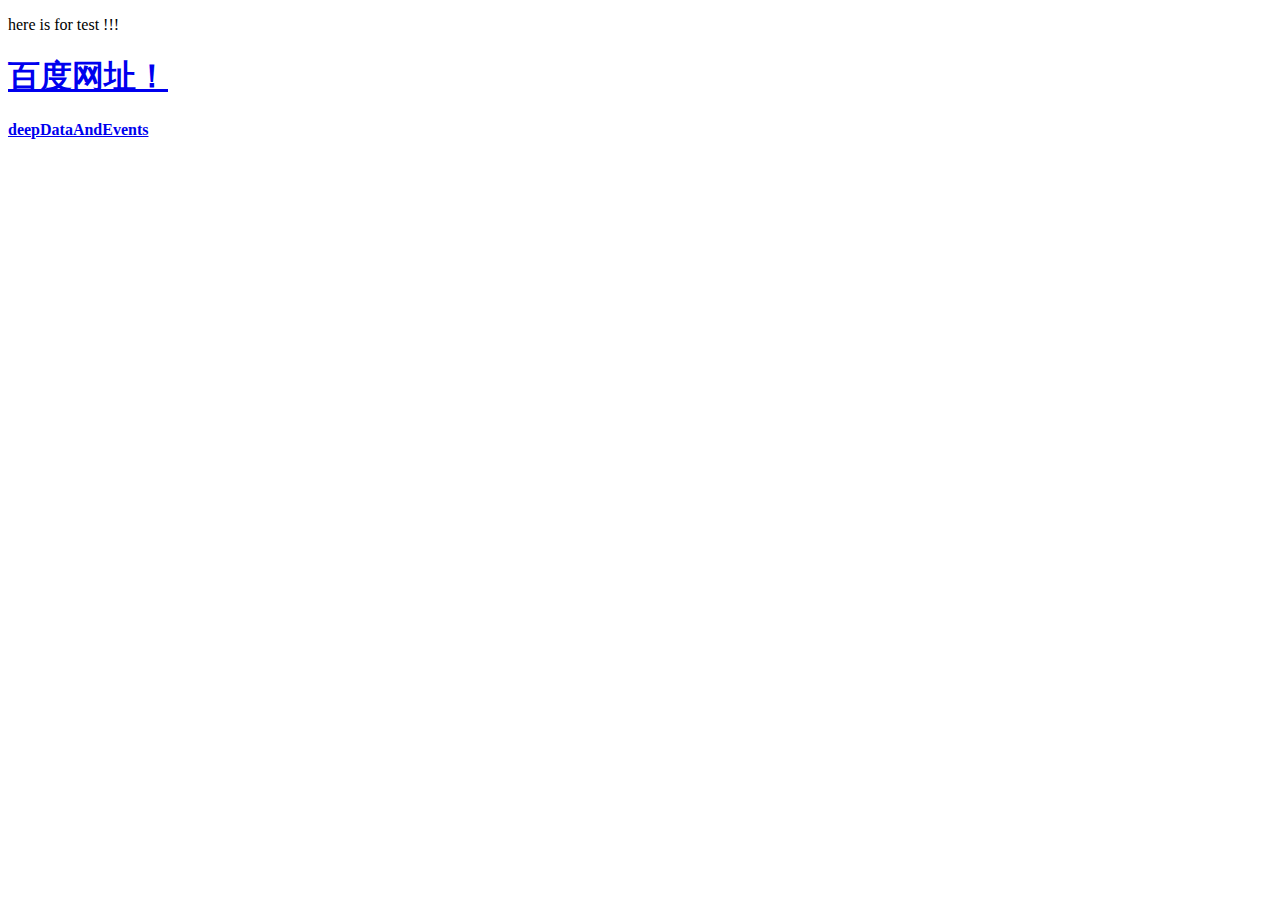
<file: index.html>
<!DOCTYPE html>
<html lang="en">
<head>
    <meta charset="UTF-8">
    <meta name="viewport" content="width=device-width, initial-scale=1.0">
    <title style="width: min-content;color:brown;">Here is my pages！</title>
</head>
<body>
    <p>here is for test !!!</p>
    <h1><a href="http://www.baidu.com"> 百度网址！</h1>
    <tr>
      <td>
        <title>Home</title>

      </td>
    </tr>
    <b>
      deepDataAndEvents

    </b>
</body>
</html>
</file>
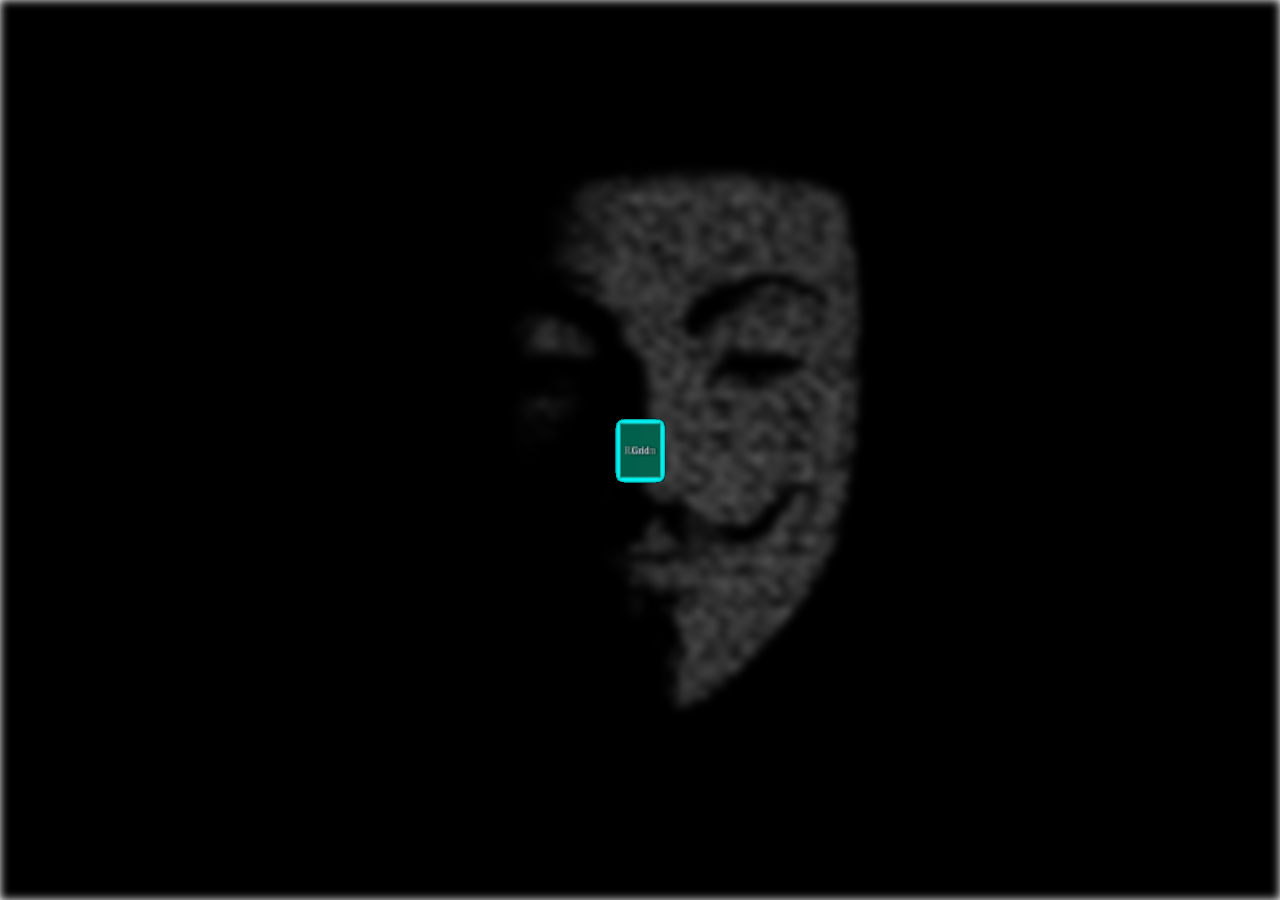
<file: ！！index.html>
<!DOCTYPE html>
<html lang='en' onselectstart='return false'>
<head>
<meta charset='utf-8' />
<style>
li,
ul,
div,
html,
body{
  margin: 0;
  padding: 0;
}

html,
body{ height: 100% }

li{ list-style-type: none }

.wrap{
  height: 100%;
  overflow: hidden;
  perspective: 800px;
}

#box{
  top: 50%;
  left: 50%;
  width: 0;
  height: 0;
  position: relative;
  transform-style: preserve-3d;
  transform: translateZ(-1600px);
  z-index: 1;
}
#box li{
  top: -80px;
  left: -60px;
  width: 120px;
  height: 160px;
  position: absolute;
  text-align: center;
  line-height: 160px;
  background-color: rgba(5,100,80,0.2);
  border: 1px solid rgba(125,255,255,0.25);
  box-shadow: 0 0 15px rgba(0,255,255,0.5);
  cursor: pointer;
}
#box li span{
  font-size: 28px;
  font-weight: blod;
  text-shadow: 2px 2px 5px black;
  color: #efebef;
}

.mask{
  width: 100%;
  height: 100%;
  background: url('bg_mask.jpg') no-repeat center;
  background-size: cover;
  filter: blur(5px);
}
.mask > .bg-mask{
  width: 100%;
  height: 100%;
  background: #000;
  opacity: 0.25;
}
</style>
</head>
<body>
<div class="wrap">
  <ul id="box"></ul>

  <div class="mask">
    <div class="bg-mask"></div>
  </div>
</div>
<script src='jquery-2.2.4.js'></script>
<script>

// 开启一个独立的空间避免全局变量污染
(function(){
  let

  idx,
  timer,

  // 存放li 元素
  liElem,

  // 存放span 元素
  spanElem,

  // 记录布局类型
  currentStyle,

  // 鼠标X、Y坐标值
  oldCoordX,
  oldCoordY,
  nowCoordX,
  nowCoordY,

  // li 元素水平、垂直、纵深方向偏移位
  offsetStepX,
  offsetStepY,
  offsetStepZ,

  // li 元素的坐标
  liElemCoordX,
  liElemCoordY,
  liElemCoordZ,

  // 鼠标X、Y差值
  minusX = 0,
  minusY = 0,

  // X、Y偏移度数
  liElemDegX = 0,
  liElemDegY = 0,

  // li 元素的最大个数
  liElemMaxNum = 162,

  // li 元素 水平、垂直铺放的最大个数
  liElemRowMaxNum = 5,
  liElemColMaxNum = 5,

  // li 元素水平、垂直、纵深方向的最大间隔距离
  liElemOffsetX = 350,
  liElemOffsetY = 350,
  liElemOffsetZ = 350,

  // li 元素默认景深
  liElemDepDefault = -1000,

  // 避免覆盖默认景深值
  depDefault = liElemDepDefault-600;

  // 避免第一次拖动发生错位
  liElemDepZ = liElemDepDefault-600,

  // 单个方阵中 li 元素的总个数
  aScreenNum = liElemRowMaxNum*liElemColMaxNum,

  // li 元素纵深方向的最在间隔距离
  liElemDepMaxDist = parseInt(liElemMaxNum/aScreenNum),

  // 计算第一个li 元素的坐标点
  liElemFristSiteX = parseInt('-'+liElemRowMaxNum/2)*liElemOffsetX,
  liElemFristSiteY = parseInt('-'+liElemColMaxNum/2)*liElemOffsetY,
  liElemFristSiteZ = parseInt('-'+liElemDepMaxDist/2)*liElemOffsetZ,

  // 文本内容
  data = ['Grid','Helix','Chaotic','Sphere','Three','Geome','Curve','Random'];

  // 指定一个区间，获取一个随机数
  randomFrom = (lowerValue,upperValue) =>{
    return Math.floor(Math.random()*(upperValue-lowerValue+1)+lowerValue);
  }

  // 方阵
  gridLayout = _ =>{
    let arr = [...Array(liElemMaxNum).keys()];
    $('#box li').each(i =>{
      // 数组的索引
      let idx = randomFrom(0,arr.length-1);

      // 计算li 元素 水平、垂直、纵深方向的偏移位
      offsetStepX = ((i%aScreenNum)%liElemRowMaxNum)*liElemOffsetX;
      offsetStepY = parseInt((i%aScreenNum)/liElemColMaxNum)*liElemOffsetY;
      offsetStepZ = parseInt(i/aScreenNum)*liElemOffsetZ;

      // 计算当前li 元素的坐标值
      liElemCoordX = liElemFristSiteX+offsetStepX;
      liElemCoordY = liElemFristSiteY+offsetStepY;
      liElemCoordZ = liElemFristSiteZ+offsetStepZ;

      $('#box li').eq(arr[idx]).css({
        "transform":`translate3d(${liElemCoordX}px,${liElemCoordY}px,${liElemCoordZ}px)`,
        "transition": "4s ease-in-out"
      })

      // 删除数组中的值
      arr.splice(idx,1);
    }); currentStyle = gridLayout;
  }

  // 螺旋
  helixLayout = _ =>{
    let arr = [...Array(liElemMaxNum).keys()];
    $('#box li').each(i =>{
      let idx = randomFrom(0,arr.length-1);
      let liElemDegY = 10*i;
      let liElemDepY = -10*parseInt(liElemMaxNum/2)+10*i;

      $('#box li').eq(arr[idx]).css({
        "transform":`rotateY(${liElemDegY}deg) translateY(${liElemDepY}px) translateZ(${Math.abs(liElemDepDefault)}px)`,
        "transition": "4s ease-in-out"
      })

      // 删除数组中的值
      arr.splice(idx,1)
    }); currentStyle = helixLayout;
  }

  // 球形
  sphereLayout = _ =>{
    let arr = [...Array(liElemMaxNum).keys()];
    $('#box li').each(i =>{
      let idx = randomFrom(0,arr.length-1);
      let liElemDegY = 3*i;
      let liElemDegX = 30*i;

      $('#box li').eq(arr[idx]).css({
        "transform":`rotateY(${liElemDegY}deg) rotateX(${liElemDegX}deg) translateZ(${Math.abs(liElemDepDefault)}px)`,
        "transition": "4s ease-in-out"
      })

      // 删除数组中的值
      arr.splice(idx,1)
    }); currentStyle = sphereLayout;
  }

  // 三体
  threeLayout = _ =>{
    let arr = [...Array(liElemMaxNum).keys()];
    $('#box li').each(i =>{
      let idx = randomFrom(0,arr.length-1);
      let liElemDegY = 3*i;
      let liElemDegX = 60*i;

      $('#box li').eq(arr[idx]).css({
        "transform":`rotateY(${liElemDegY}deg) rotateX(${liElemDegX}deg) translateZ(${Math.abs(liElemDepDefault)}px)`,
        "transition": "4s ease-in-out"
      })

      // 删除数组中的值
      arr.splice(idx,1)
    }); currentStyle = threeLayout;
  }

  // 几何
  geomeLayout = _ =>{
    let arr = [...Array(liElemMaxNum).keys()];
    $('#box li').each(i =>{
      let idx = randomFrom(0,arr.length-1);
      let liElemDegY = 8.9*i;
      let liElemDegX = 2.9*i;

      $('#box li').eq(arr[idx]).css({
        "transform":`rotateY(${liElemDegY}deg) rotateX(${liElemDegX}deg) translateZ(${Math.abs(liElemDepDefault)}px)`,
        "transition": "4s ease-in-out"
      })

      // 删除数组中的值
      arr.splice(idx,1)
    }); currentStyle = geomeLayout;
  }

  // 曲线
  curveLayout = _ =>{
    let arr = [...Array(liElemMaxNum).keys()];
    $('#box li').each(i =>{
      let idx = randomFrom(0,arr.length-1);
      let liElemDegY = 1*i;
      let liElemDegX = 2*i;

      $('#box li').eq(arr[idx]).css({
        "transform":`rotateY(${liElemDegY}deg) rotateX(${liElemDegX}deg) translateZ(${liElemDepDefault}px)`,
        "transition": "4s ease-in-out"
      })

      // 删除数组中的值
      arr.splice(idx,1)
    }); currentStyle = curveLayout;
  }

  // 随机
  chaoticLayout = _ =>{
    $('#box li').each(function(i){
      // 随机生成li 元素的坐标点
      liElemCoordX = (Math.random()-0.5)*3000;
      liElemCoordY = (Math.random()-0.5)*3000;
      liElemCoordZ = (Math.random()-0.5)*3000;

      $(this).css({
        "transform":`translate3d(${liElemCoordX}px,${liElemCoordY}px,${liElemCoordZ}px)`,
        "transition": "4s ease-in-out"
      })
    }); currentStyle = chaoticLayout;
  }

  function main(){
    $([...Array(liElemMaxNum).keys()]).each(i =>{
      // 创建一个li 元素
      liElem = $('<li></li>');
      let idx = randomFrom(0,data.length-1);

      // 创建一个span 元素
      spanElem = $(`<span>${data[idx]}</span>`);
      liElem.append(spanElem);

      // 设置span 中的文本颜色
      spanElem.css('color',`rgb(${randomFrom(100,255)},${randomFrom(100,255)},${randomFrom(100,255)})`);

      // 将已创建的li 元素添加至容器中
      $('#box').append(liElem);
    })

    // 布局类型
    layoutStyle = [gridLayout, helixLayout, chaoticLayout, sphereLayout,
    threeLayout, geomeLayout, curveLayout];

    // 鼠标移入移出效果
    $('#box li').hover(function(){
      $(this).css('border','1px solid rgba(125,255,255,0.75)');
      $(this).css('boxShadow','0 0 15px rgba(0,255,255,0.75)');
      $(this).css('transition','0s');
    },function(){
      $(this).css('border','1px solid rgba(125,255,255,0.25)');
      $(this).css('boxShadow','0 0 15px rgba(0,255,255,0.5)');
      $(this).css('transition','0s');
    })

    // 鼠标点击，切换布局
    $('#box li').click(function(){
      switch($(this).text()){
        case 'Grid': gridLayout(); break;
        case 'Helix': helixLayout(); break;
        case 'Three': threeLayout(); break;
        case 'Geome': geomeLayout(); break;
        case 'Curve': curveLayout(); break;
        case 'Sphere': sphereLayout(); break;
        case 'Chaotic': chaoticLayout(); break;

        default:
          while(true){
            idx = randomFrom(0,layoutStyle.length-1);
            if(layoutStyle[idx] != currentStyle){
              return layoutStyle[idx]();
            }
          }
          break;
      }
    })

    // 鼠标拖动与滚轮效果
    $(document).mousedown(function(event){
      event = event || window.event;

      // 上一个点的X、Y坐标
      oldCoordX = event.clientX;
      oldCoordY = event.clientY;

      $(this).on('mousemove',event =>{
        event = event || window.event;

        // 若上一个定时器存在，则将其删除
        timer && clearInterval(timer);

        // 当前点的X、Y坐标
        nowCoordX = event.clientX;
        nowCoordY = event.clientY;

        // 计算机X、Y差值
        minusX = nowCoordX - oldCoordX;
        minusY = nowCoordY - oldCoordY;

        // 更新上一个点的X、Y坐标值
        oldCoordX = nowCoordX;
        oldCoordY = nowCoordY;

        // 计算X、Y轴的移动度数
        liElemDegX -= minusY*0.1;
        liElemDegY += minusX*0.1;

        $('#box').css({
          "transform":`translateZ(${liElemDepZ}px) rotateX(${liElemDegX}deg) rotateY(${liElemDegY}deg)`
        })


      }).mouseup(_ =>{
        // 当鼠标弹起解除移动
        $(document).off('mousemove');

        // 若上一个定时器存在，则将其删除
        timer && clearInterval(timer);

        // 鼠标弹起后有缓动效果
        timer = setInterval(_ => {
          // 缓动差值
          minusX *= 0.95;
          minusY *= 0.95;

          // 计算X、Y轴的移动度数
          liElemDegX -= minusY*0.1;
          liElemDegY += minusX*0.1;

          // 当差值超出指定范围时，则清除定时器
          Math.abs(minusX)<0.05
          && Math.abs(minusY)<0.05
          && clearInterval(timer);

          $('#box').css({
            "transform":`translateZ(${liElemDepZ}px) rotateX(${liElemDegX}deg) rotateY(${liElemDegY}deg)`
          })
        }, 12);
      })

    }).on('mousewheel DOMMouseScroll',e =>{
        // 若上一个定时器存在，则将其删除
        timer && clearInterval(timer);

        // 获取鼠标滚动方向
        let step = (e.originalEvent.wheelDelta
        && (e.originalEvent.wheelDelta >0?1:-1))
        || (e.originalEvent.detail && (e.originalEvent.detail >0?-1:1));

        // 计算滚轮滚动时Z 轴景深的步长
        liElemDepZ = depDefault += step*90;

        $('#box').css({
          "transform":`translateZ(${liElemDepZ}px) rotateX(${liElemDegX}deg) rotateY(${liElemDegY}deg)`
        })

        // 设置缓动效果
        timer = setInterval(_ => {
          // 缓动步长
          step *= 0.6;
          liElemDepZ += step*80;

          Math.abs(step) < 0.000005
          && clearInterval(timer);

          $('#box').css({
            "transform":`translateZ(${liElemDepZ}px) rotateX(${liElemDegX}deg) rotateY(${liElemDegY}deg)`
          })
        }, 12);
      })

    // 加载布局
    setTimeout(gridLayout,1000);
  }

  main();

})();
</script>
</body>
</html>
</file>
